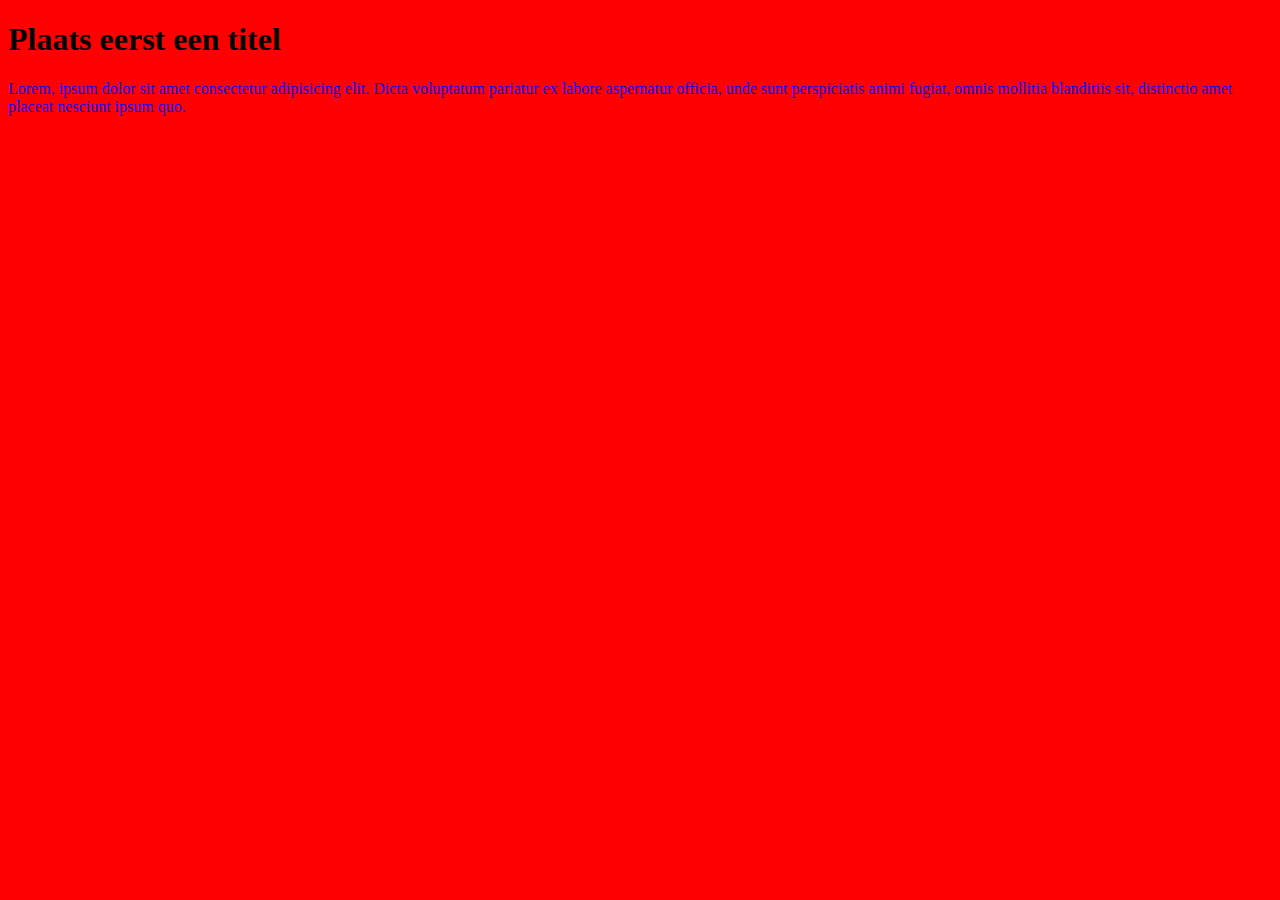
<file: oefening-01/index.html>
<!DOCTYPE html>
<html>
    <head>
        <title>Oefening 1</title>
        <link rel="stylesheet" href="./css/style.css">
    </head>
    <body class="body">
        <h1>Plaats eerst een titel</h1>
        <p>Lorem, ipsum dolor sit amet consectetur adipisicing elit. Dicta voluptatum pariatur ex labore aspernatur officia, unde sunt perspiciatis animi fugiat, omnis mollitia blanditiis sit, distinctio amet placeat nesciunt ipsum quo.</p>
    </body>
</html>
</file>
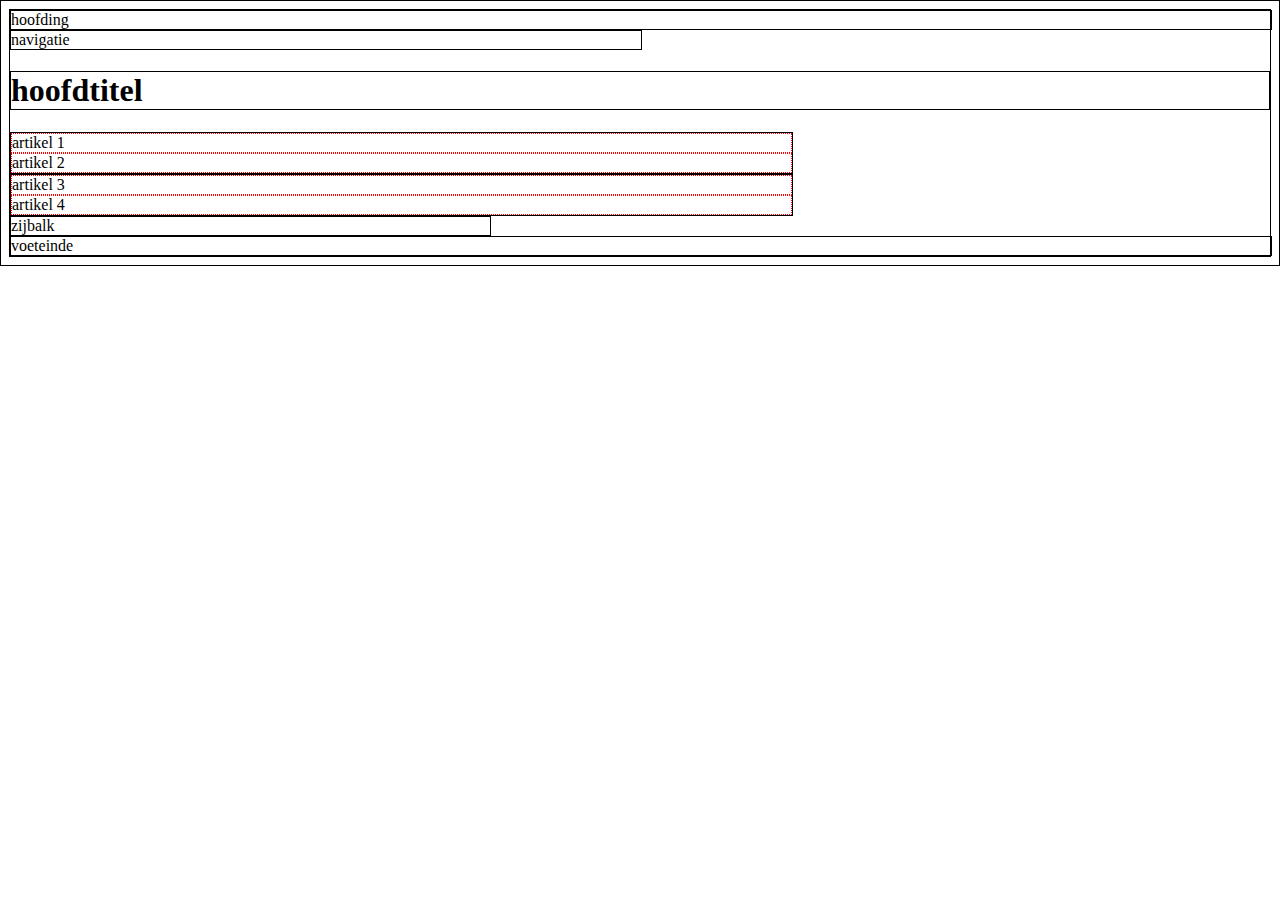
<file: oefening-03/index.html>
<!DOCTYPE html>
<html>
    <head>
        <title>Oefening 3</title>
        <link rel="stylesheet" href="./css/style.css">
    </head>
    <body>
        <header>hoofding</header>
        <nav>navigatie</nav>
        <h1>hoofdtitel</h1>
        <section>
            <article>artikel 1</article>
            <article>artikel 2</article>
        </section>
        <section>
            <article>artikel 3</article>
            <article>artikel 4</article>
        </section>
        <aside>zijbalk</aside>
        <footer>voeteinde</footer>
    </body>
</html>
</file>
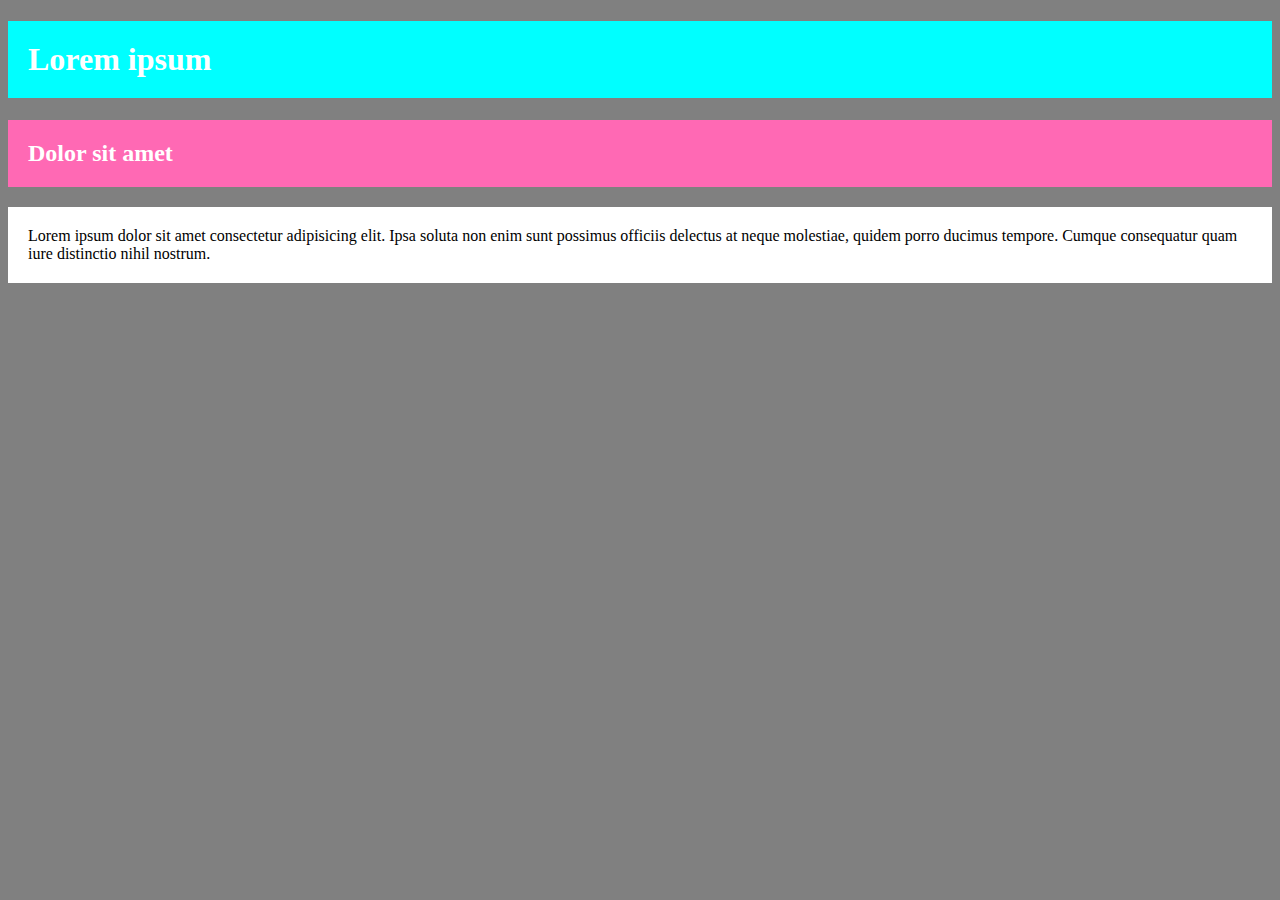
<file: oefening-05/index.html>
<!DOCTYPE html>
<html>
    <head>
        <title>Oefening 5</title>
        <link rel="stylesheet" href="./css/style.css">
    </head>
    <body>
        <h1>Lorem ipsum</h1>
        <h2>Dolor sit amet</h2>
        <p>Lorem ipsum dolor sit amet consectetur adipisicing elit. Ipsa soluta non enim sunt possimus officiis delectus at neque molestiae, quidem porro ducimus tempore. Cumque consequatur quam iure distinctio nihil nostrum.</p>
    </body>
</html>
</file>
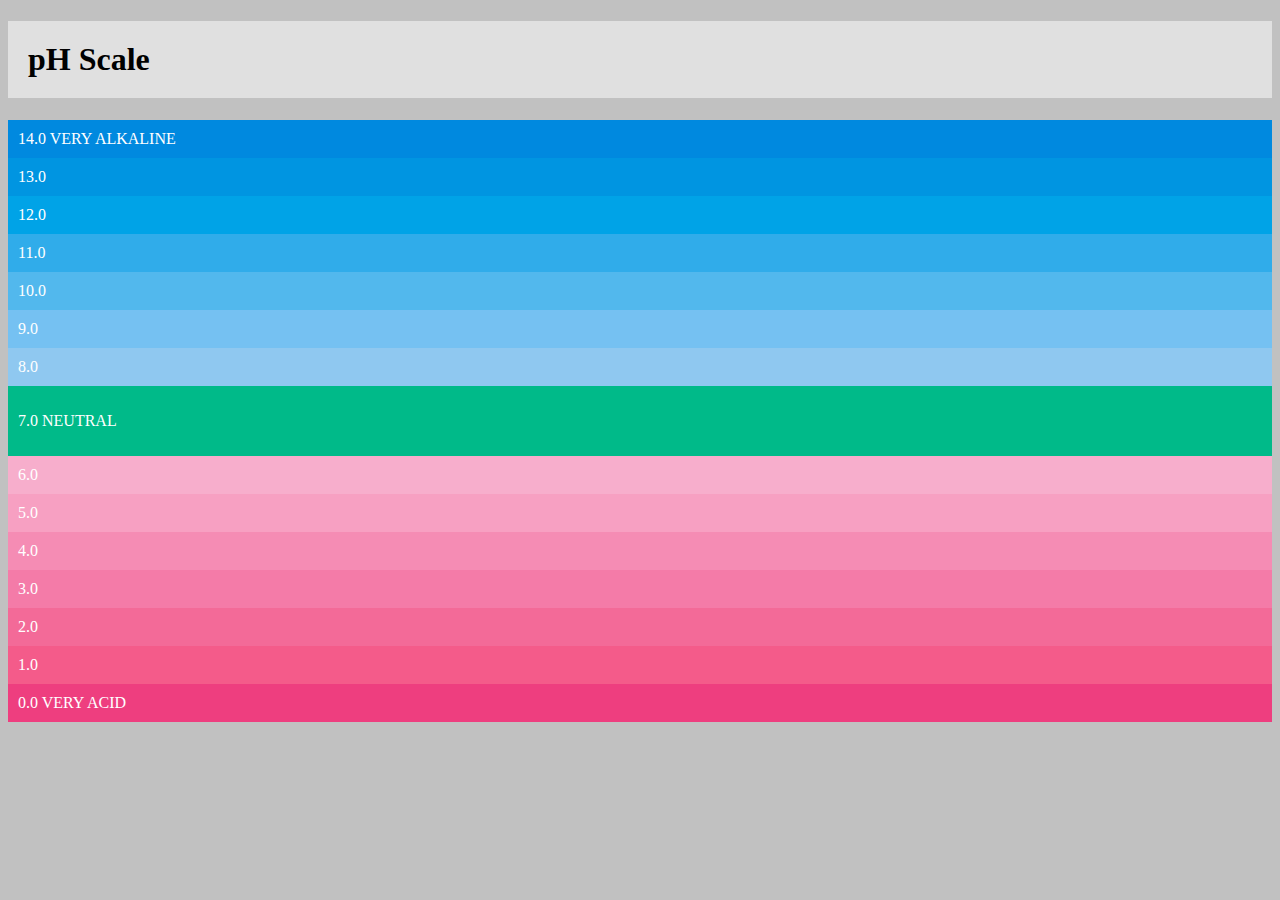
<file: oefening-06/index.html>
<!Doctype html>
<html>
    <head> 
        <title>Oefening 6</title>
        <link rel="stylesheet" href="./css/style.css">
    </head>
    <body>
        <h1>pH Scale</h1>
        <div>
            <p class="Alkaline14">14.0 VERY ALKALINE</p>
            <p class="Alkaline13">13.0</p>
            <p class="Alkaline12">12.0</p>
            <p class="Alkaline11">11.0</p>
            <p class="Alkaline10">10.0</p>
            <p class="Alkaline9">9.0</p>
            <p class="Alkaline8">8.0</p>
        </div>
        <div class="Neutral">
            <p>7.0 NEUTRAL</p>
        </div>
        <div>
            <p class="Acid6">6.0</p>
            <p class="Acid5">5.0</p>
            <p class="Acid4">4.0</p>
            <p class="Acid3">3.0</p>
            <p class="Acid2">2.0</p>
            <p class="Acid1">1.0</p>
            <p class="Acid0">0.0 VERY ACID</p>
        </div>
    </body>
</html>
</file>
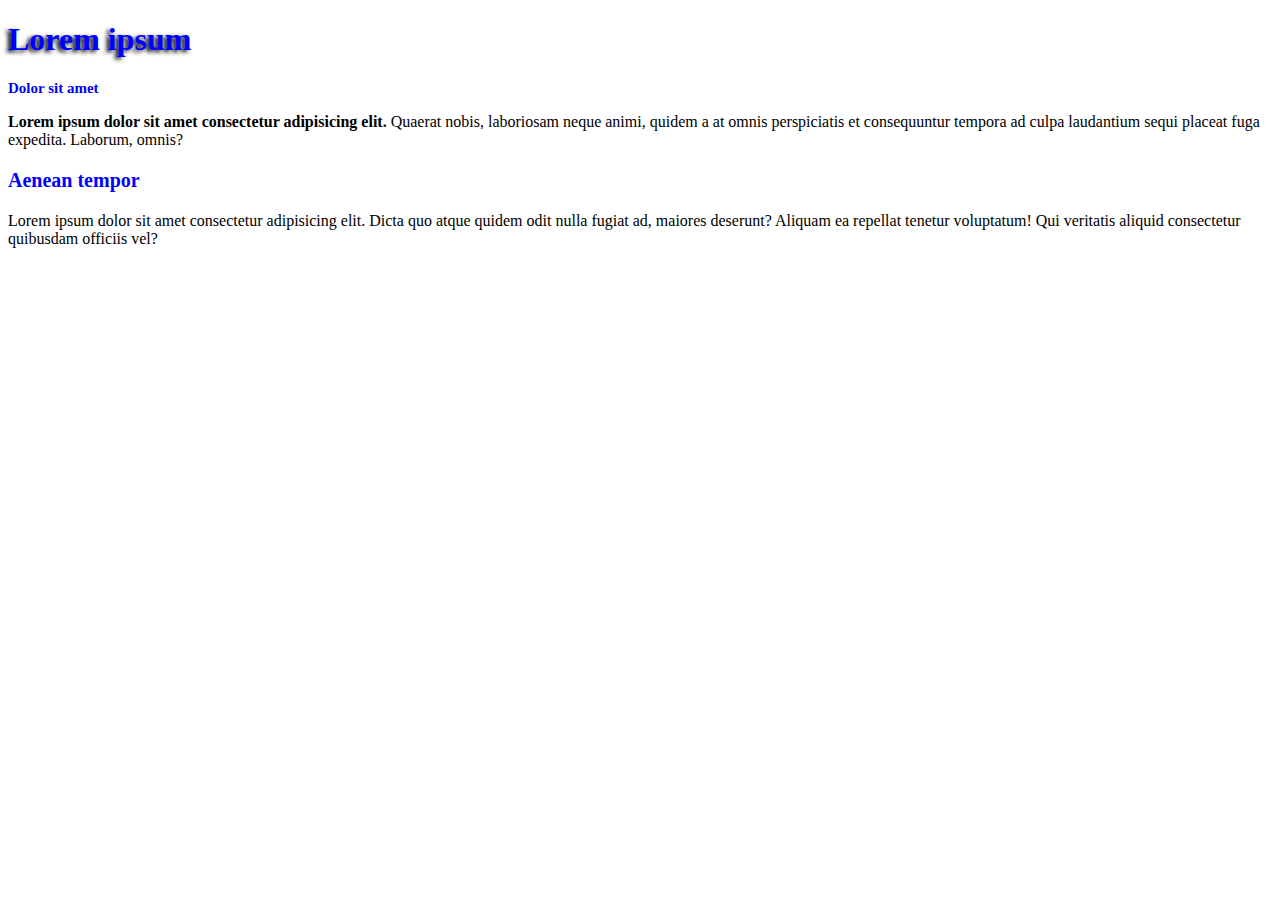
<file: oefening-07/index.html>
<!DOCTYPE html>
<html>
    <head>
        <title>Oefening 7</title>
        <link rel="stylesheet" href="./css/style.css">
    </head>
    <body>
        <header>
        </header>
        <main> 
            <h1>Lorem ipsum</h1>
            <h2>Dolor sit amet</h2>
            <p><strong>Lorem ipsum dolor sit amet consectetur adipisicing elit.</strong> Quaerat nobis, laboriosam neque animi, quidem a at omnis perspiciatis et consequuntur tempora ad culpa laudantium sequi placeat fuga expedita. Laborum, omnis?</p>
            <h3>Aenean tempor</h3>
            <p>Lorem ipsum dolor sit amet consectetur adipisicing elit. Dicta quo atque quidem odit nulla fugiat ad, maiores deserunt? Aliquam ea repellat tenetur voluptatum! Qui veritatis aliquid consectetur quibusdam officiis vel?</p>
        </main>
        <footer>
        </footer>
    </body>
</html>
</file>
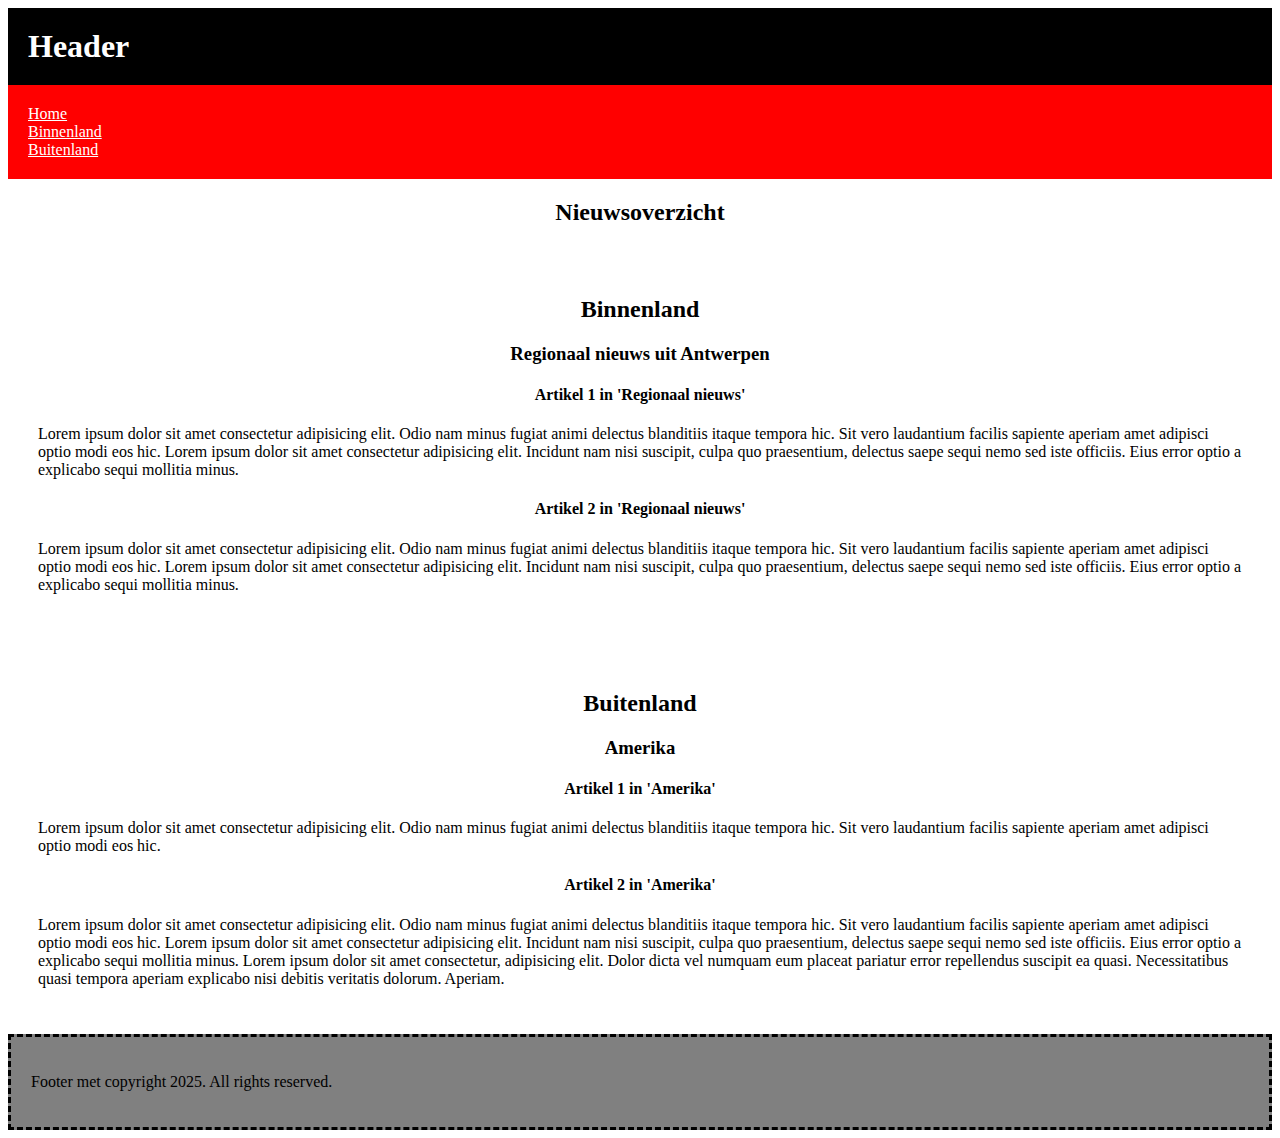
<file: oefening-08/index.html>
<!DOCTYPE html>
<html>
    <head>
        <title>Oefening 8</title>
        <link rel="stylesheet" href="./css/style.css">
    </head>
    <body>
        <header>
        <h1 class="Header">Header</h1>
        <nav>
            <a href="#Home">Home</a> <br />
            <a href="#Binnenland">Binnenland</a> <br />
            <a href="#Buitenland">Buitenland</a> <br />
        </nav>
        </header>
        <main class="Home">
            <h2>Nieuwsoverzicht</h2>
            <section class="BinnenlandSectie">
            <h2 class="Binnenland">Binnenland</h2>
            <h3>Regionaal nieuws uit Antwerpen</h3>
            <article>
                <h4>Artikel 1 in 'Regionaal nieuws'</h4>
            <p>
                Lorem ipsum dolor sit amet consectetur adipisicing elit. Odio nam minus fugiat animi delectus blanditiis itaque tempora hic. Sit vero laudantium facilis sapiente aperiam amet adipisci optio modi eos hic. Lorem ipsum dolor sit amet consectetur adipisicing elit. Incidunt nam nisi suscipit, culpa quo praesentium, delectus saepe sequi nemo sed iste officiis. Eius error optio a explicabo sequi mollitia minus.
            </p>
            </article>
            <article>
                <h4>Artikel 2 in 'Regionaal nieuws'</h4>
            <p>
                Lorem ipsum dolor sit amet consectetur adipisicing elit. Odio nam minus fugiat animi delectus blanditiis itaque tempora hic. Sit vero laudantium facilis sapiente aperiam amet adipisci optio modi eos hic. Lorem ipsum dolor sit amet consectetur adipisicing elit. Incidunt nam nisi suscipit, culpa quo praesentium, delectus saepe sequi nemo sed iste officiis. Eius error optio a explicabo sequi mollitia minus.
            </p>
            </article>
            </section>
            <section class="BuitenlandSectie">
            <h2 class="Buitenland">Buitenland</h2>
            <h3>Amerika</h3>
            <article>
                <h4>Artikel 1 in 'Amerika'</h4>
                <p>
                    Lorem ipsum dolor sit amet consectetur adipisicing elit. Odio nam minus fugiat animi delectus blanditiis itaque tempora hic. Sit vero laudantium facilis sapiente aperiam amet adipisci optio modi eos hic. 
                </p>
            </article>
            <article>
                <h4>Artikel 2 in 'Amerika'</h4>
                <p>
                    Lorem ipsum dolor sit amet consectetur adipisicing elit. Odio nam minus fugiat animi delectus blanditiis itaque tempora hic. Sit vero laudantium facilis sapiente aperiam amet adipisci optio modi eos hic. Lorem ipsum dolor sit amet consectetur adipisicing elit. Incidunt nam nisi suscipit, culpa quo praesentium, delectus saepe sequi nemo sed iste officiis. Eius error optio a explicabo sequi mollitia minus. Lorem ipsum dolor sit amet consectetur, adipisicing elit. Dolor dicta vel numquam eum placeat pariatur error repellendus suscipit ea quasi. Necessitatibus quasi tempora aperiam explicabo nisi debitis veritatis dolorum. Aperiam.
                </p>
            </article>
            </section>
        </main>
        <footer>
            <p>Footer met copyright 2025. All rights reserved.</p>
        </footer>
    </body>
</html>
</file>
<file: oefening-01/css/style.css>
body {
    background-color: red;
}

p {
    color: blue;
}
</file>
<file: oefening-03/css/style.css>
* {
    border: 1px solid black;
}

header, footer {
    width: 100%;
}

section {
    width: 62%;
}

aside {
    width: 38%;
}

nav {
    width: 50%;
}

article {
    border: 1px dotted red;
}
</file>
<file: oefening-05/css/style.css>
body {
    background-color: gray;
}

h1 {
    background-color: aqua;
    font-weight: bold;
    color: white;
    padding: 20px;
}

h2 {
    background-color: hotpink;
    color: white;
    font-weight: bold;
    padding: 20px;
}

p {
    background-color: white;
    padding: 20px;
}
</file>
<file: oefening-06/css/style.css>
body {
    background-color: #c1c1c1;

}

h1 {
    background-color: #e0e0e0;
    padding: 20px;
}

.Acid0, .Acid1, .Acid2, .Acid3, .Acid4, .Acid5, .Acid6, .Neutral, .Alkaline10, .Alkaline11, .Alkaline12, .Alkaline13, .Alkaline14, .Alkaline8, .Alkaline9 {
    padding: 10px;
    margin: 0px;
    color: white;
}

.Alkaline14 {
    background-color: #0089df;
}

.Alkaline13 {
    background-color: #0095e1;
}

.Alkaline12 {
    background-color: #00a3e7;
}

.Alkaline11 {
    background-color: #30acea;
}

.Alkaline10 {
    background-color: #52b8ed;
}

.Alkaline9 {
    background-color: #75c1f2;
}

.Alkaline8 {
    background-color: #8fc8f0;
}

.Neutral {
    background-color: #00ba89;
}

.Acid6 {
    background-color: #f7aecc;
}

.Acid5 {
    background-color: #f7a0c2;
}

.Acid4 {
    background-color: #f58cb4;
}

.Acid3 {
    background-color: #f47ba8;
}

.Acid2 {
    background-color: #f36a98;
}

.Acid1 {
    background-color: #f45b8a;
}

.Acid0 {
    background-color: #ee3e7f;
}
</file>
<file: oefening-07/css/style.css>
h1 {
    color: blue;
    text-shadow: -3px 2px 4px black;
}

h2{
    color: blue;
    font-size: 15px;
}

h3{
    color: blue;
    font-size: 20px;
}
</file>
<file: oefening-08/css/style.css>
.Header {
    background-color: black;
    color: white;
    padding: 20px 20px 20px 20px;
    text-align:left;
    margin: 0px;
}

nav{
    background-color: red;
    text-decoration: underline;
    padding: 20px 20px 20px 20px;
}

a{
    color: white;
}

h1, h2, h3, h4 {
    text-align: center;
}

.BinnenlandSectie, .BuitenlandSectie {
    padding: 30px;
}

footer {
    background-color: grey;
    padding: 20px;
    border-style: dashed;
}
</file>
